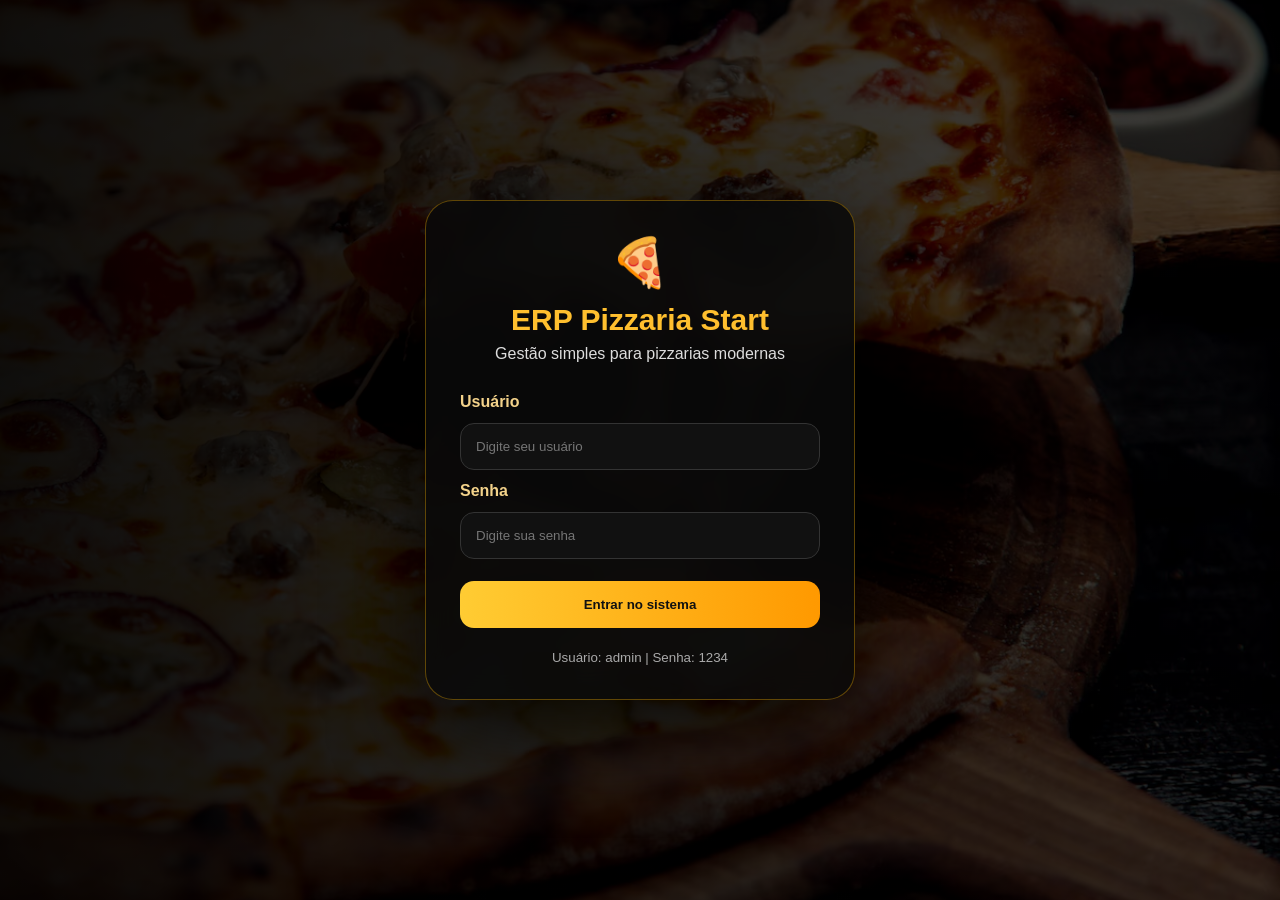
<file: index.html>
<!DOCTYPE html>
<html lang="pt-BR">
<head>
  <meta charset="UTF-8">
  <meta name="viewport" content="width=device-width, initial-scale=1.0">
  <title>ERP Pizzaria Start | Login</title>
  <link rel="stylesheet" href="css/style.css">
</head>
<body class="login-page">

  <main class="login-container">
    <section class="login-card">
      <div class="login-brand">
        <span>🍕</span>
        <h1>ERP Pizzaria Start</h1>
        <p>Gestão simples para pizzarias modernas</p>
      </div>

      <form id="loginForm" class="login-form">
        <label>Usuário</label>
        <input type="text" id="usuario" placeholder="Digite seu usuário" required>

        <label>Senha</label>
        <input type="password" id="senha" placeholder="Digite sua senha" required>

        <button type="submit">Entrar no sistema</button>

        <small>Usuário: admin | Senha: 1234</small>
      </form>
    </section>
  </main>

  <script src="js/storage.js"></script>
  <script src="js/auth.js"></script>
  <script src="js/backup.js"></script>
</body>
</html>
</file>
<file: css/style.css>
* {
  margin: 0;
  padding: 0;
  box-sizing: border-box;
  font-family: Arial, Helvetica, sans-serif;
}

body {
  background: #070707;
  color: #fff;
}

.login-page {
  min-height: 100vh;
  background:
    linear-gradient(90deg, rgba(0,0,0,.94), rgba(0,0,0,.72)),
    url("../assets/pizza-bg.png");
  background-size: cover;
  background-position: center;
  display: flex;
  align-items: center;
  justify-content: center;
  padding: 24px;
}

.login-container {
  width: 100%;
  max-width: 430px;
}

.login-card {
  background: rgba(10, 10, 10, 0.88);
  border: 1px solid rgba(255, 183, 0, 0.35);
  border-radius: 28px;
  padding: 34px;
  box-shadow: 0 30px 90px rgba(0,0,0,.75);
  backdrop-filter: blur(14px);
}

.login-brand {
  text-align: center;
  margin-bottom: 30px;
}

.login-brand span {
  font-size: 48px;
}

.login-brand h1 {
  margin-top: 12px;
  font-size: 30px;
  color: #ffbf2e;
}

.login-brand p {
  margin-top: 8px;
  color: #ddd;
}

.login-form {
  display: flex;
  flex-direction: column;
  gap: 12px;
}

.login-form label {
  font-weight: 700;
  color: #f3d28a;
}

.login-form input {
  padding: 15px;
  border-radius: 14px;
  border: 1px solid #333;
  background: #111;
  color: #fff;
  outline: none;
}

.login-form input:focus {
  border-color: #ffbf2e;
}

.login-form button {
  margin-top: 10px;
  padding: 16px;
  border: none;
  border-radius: 14px;
  background: linear-gradient(90deg, #ffcc33, #ff9900);
  color: #111;
  font-weight: 900;
  cursor: pointer;
}

.login-form small {
  margin-top: 10px;
  text-align: center;
  color: #aaa;
}

.app-layout {
  min-height: 100vh;
  display: grid;
  grid-template-columns: 260px 1fr;
  background: #070707;
}

.sidebar {
  background: linear-gradient(180deg, #0c0c0c, #120c04);
  border-right: 1px solid rgba(255, 191, 46, 0.18);
  padding: 26px;
  display: flex;
  flex-direction: column;
  gap: 28px;
}

.sidebar-logo {
  font-size: 24px;
  font-weight: 900;
  color: #ffbf2e;
}

.sidebar nav {
  display: flex;
  flex-direction: column;
  gap: 10px;
}

.sidebar nav a {
  color: #ddd;
  text-decoration: none;
  padding: 14px 16px;
  border-radius: 14px;
  background: rgba(255,255,255,0.03);
  border: 1px solid transparent;
  font-weight: 700;
}

.sidebar nav a:hover,
.sidebar nav a.active {
  color: #111;
  background: linear-gradient(90deg, #ffcc33, #ff9900);
}

.logout-btn {
  margin-top: auto;
  padding: 14px;
  border: none;
  border-radius: 14px;
  background: #241008;
  color: #ffbf2e;
  font-weight: 900;
  cursor: pointer;
}

.main-content {
  padding: 32px;
  background:
    radial-gradient(circle at top right, rgba(255, 191, 46, 0.12), transparent 28%),
    #070707;
}

.topbar {
  display: flex;
  justify-content: space-between;
  align-items: center;
  margin-bottom: 28px;
}

.topbar h1 {
  font-size: 34px;
  color: #fff;
}

.topbar p {
  color: #aaa;
  margin-top: 6px;
}

.user-badge {
  padding: 12px 18px;
  border-radius: 999px;
  background: rgba(255, 191, 46, 0.12);
  border: 1px solid rgba(255, 191, 46, 0.35);
  color: #ffbf2e;
  font-weight: 900;
}

.cards-grid {
  display: grid;
  grid-template-columns: repeat(4, 1fr);
  gap: 18px;
  margin-bottom: 28px;
}

.dash-card {
  background: linear-gradient(145deg, rgba(255,255,255,0.08), rgba(255,255,255,0.03));
  border: 1px solid rgba(255,255,255,0.1);
  border-radius: 24px;
  padding: 24px;
  box-shadow: 0 20px 60px rgba(0,0,0,.35);
}

.dash-card span {
  font-size: 32px;
}

.dash-card p {
  color: #aaa;
  margin-top: 14px;
}

.dash-card h2 {
  margin-top: 8px;
  font-size: 30px;
  color: #ffbf2e;
}

.panel {
  background: rgba(255,255,255,0.04);
  border: 1px solid rgba(255,255,255,0.09);
  border-radius: 26px;
  padding: 24px;
}

.panel-header {
  display: flex;
  justify-content: space-between;
  align-items: center;
  gap: 14px;
  margin-bottom: 18px;
  flex-wrap: wrap;
}

.panel-header h2 {
  color: #fff;
}

.panel-header a {
  color: #111;
  background: linear-gradient(90deg, #ffcc33, #ff9900);
  padding: 12px 16px;
  border-radius: 12px;
  text-decoration: none;
  font-weight: 900;
}

.order-list {
  display: grid;
  gap: 12px;
}

.order-item {
  display: flex;
  justify-content: space-between;
  gap: 12px;
  padding: 16px;
  border-radius: 16px;
  background: rgba(255,255,255,0.05);
  border: 1px solid rgba(255,255,255,0.08);
}

.order-item strong {
  color: #ffbf2e;
}

.empty {
  color: #999;
}

@media (max-width: 900px) {
  .app-layout {
    grid-template-columns: 1fr;
  }

  .sidebar {
    position: static;
  }

  .cards-grid {
    grid-template-columns: 1fr;
  }

  .topbar {
    align-items: flex-start;
    flex-direction: column;
    gap: 14px;
  }
}

.form-panel {
  background: rgba(255,255,255,0.04);
  border: 1px solid rgba(255,255,255,0.09);
  border-radius: 26px;
  padding: 24px;
  margin-bottom: 28px;
}

.form-panel h2 {
  margin-bottom: 20px;
  color: #ffbf2e;
}

.erp-form {
  display: flex;
  flex-direction: column;
  gap: 18px;
}

.form-grid {
  display: grid;
  grid-template-columns: repeat(4, 1fr);
  gap: 16px;
}

.erp-form label {
  display: block;
  margin-bottom: 8px;
  color: #f3d28a;
  font-weight: 800;
}

.erp-form input,
.erp-form select,
.erp-form textarea {
  width: 100%;
  padding: 15px;
  border-radius: 14px;
  border: 1px solid #333;
  background: #111;
  color: #fff;
  outline: none;
}

.erp-form textarea {
  min-height: 95px;
  resize: vertical;
}

.erp-form input:focus,
.erp-form select:focus,
.erp-form textarea:focus {
  border-color: #ffbf2e;
}

.primary-btn {
  width: max-content;
  padding: 16px 26px;
  border: none;
  border-radius: 14px;
  background: linear-gradient(90deg, #ffcc33, #ff9900);
  color: #111;
  font-weight: 900;
  cursor: pointer;
}

@media (max-width: 900px) {
  .form-grid {
    grid-template-columns: 1fr;
  }

  .primary-btn {
    width: 100%;
  }
}

.kitchen-grid{
  display:grid;
  grid-template-columns:repeat(auto-fit,minmax(320px,1fr));
  gap:20px;
}

.kitchen-card{
  background:linear-gradient(
    145deg,
    rgba(255,255,255,0.08),
    rgba(255,255,255,0.03)
  );

  border-radius:24px;

  padding:22px;

  border:1px solid rgba(255,255,255,0.08);

  box-shadow:0 20px 50px rgba(0,0,0,0.35);

  display:flex;
  flex-direction:column;
  gap:18px;
}

.kitchen-top{
  display:flex;
  justify-content:space-between;
  align-items:center;
}

.kitchen-top span{
  color:#ffbf2e;
  font-weight:900;
}

.kitchen-top strong{
  text-transform:uppercase;
  font-size:13px;
}

.kitchen-card h2{
  font-size:28px;
  color:#fff;
}

.kitchen-info{
  display:flex;
  flex-direction:column;
  gap:8px;
}

.kitchen-info p{
  color:#ddd;
  line-height:1.4;
}

.kitchen-obs{
  background:rgba(255,255,255,0.05);

  border:1px solid rgba(255,255,255,0.08);

  border-radius:16px;

  padding:14px;

  color:#ccc;
}

.kitchen-actions{
  display:flex;
  flex-wrap:wrap;
  gap:10px;
}

.kitchen-actions button{
  flex:1;

  min-width:110px;

  padding:14px;

  border:none;

  border-radius:14px;

  color:#fff;

  font-weight:900;

  cursor:pointer;
}

.btn-yellow{
  background:#ff9900;
}

.btn-green{
  background:#1faa59;
}

.btn-red{
  background:#d62828;
}

.status-novo{
  border-left:6px solid #ff9900;
}

.status-preparando{
  border-left:6px solid #f4d35e;
}

.status-pronto{
  border-left:6px solid #1faa59;
}

.empty-kitchen{
  background:rgba(255,255,255,0.04);

  border:1px solid rgba(255,255,255,0.08);

  border-radius:24px;

  padding:60px;

  text-align:center;
}

.empty-kitchen h2{
  color:#ffbf2e;
}

.estoque-grid{
  display:grid;
  grid-template-columns:repeat(auto-fit,minmax(280px,1fr));
  gap:18px;
}

.estoque-card{
  background:linear-gradient(
    145deg,
    rgba(255,255,255,0.08),
    rgba(255,255,255,0.03)
  );

  border-radius:22px;

  padding:22px;

  border:1px solid rgba(255,255,255,0.08);

  display:flex;
  flex-direction:column;
  gap:18px;
}

.estoque-card.baixo{
  border:2px solid #d62828;
}

.estoque-top{
  display:flex;
  justify-content:space-between;
  align-items:center;
  gap:10px;
}

.estoque-top h3{
  color:#ffbf2e;
}

.estoque-alerta{
  background:#d62828;

  color:#fff;

  padding:8px 12px;

  border-radius:999px;

  font-size:12px;

  font-weight:900;
}

.estoque-info{
  display:flex;
  flex-direction:column;
  gap:8px;
}

.estoque-info p{
  color:#ddd;
}

.btn-delete{
  padding:14px;

  border:none;

  border-radius:14px;

  background:#d62828;

  color:#fff;

  font-weight:900;

  cursor:pointer;
}

.secondary-btn {
  width: 100%;
  padding: 15px;
  border: none;
  border-radius: 14px;
  background: rgba(255, 191, 46, 0.14);
  border: 1px solid rgba(255, 191, 46, 0.35);
  color: #ffbf2e;
  font-weight: 900;
  cursor: pointer;
}

.cart-panel {
  background: rgba(255,255,255,0.035);
  border: 1px solid rgba(255,255,255,0.08);
  border-radius: 20px;
  padding: 18px;
}

.cart-panel h3 {
  color: #ffbf2e;
  margin-bottom: 14px;
}

.cart-list {
  display: grid;
  gap: 10px;
}

.cart-item {
  display: flex;
  justify-content: space-between;
  gap: 12px;
  padding: 14px;
  border-radius: 14px;
  background: rgba(255,255,255,0.05);
  border: 1px solid rgba(255,255,255,0.08);
}

.cart-item p {
  color: #aaa;
  margin-top: 4px;
}

.cart-item button {
  margin-top: 8px;
  padding: 8px 10px;
  border: none;
  border-radius: 10px;
  background: #d62828;
  color: #fff;
  font-weight: 800;
  cursor: pointer;
}

.cart-total {
  margin-top: 16px;
  padding-top: 16px;
  border-top: 1px solid rgba(255,255,255,0.1);
  display: flex;
  justify-content: space-between;
  font-size: 20px;
}

.cart-total strong {
  color: #ffbf2e;
}

.clientes-grid{
  display:grid;
  grid-template-columns:repeat(auto-fit,minmax(300px,1fr));
  gap:18px;
}

.cliente-card{
  background:linear-gradient(
    145deg,
    rgba(255,255,255,0.08),
    rgba(255,255,255,0.03)
  );

  border-radius:22px;

  padding:22px;

  border:1px solid rgba(255,255,255,0.08);

  display:flex;
  flex-direction:column;
  gap:18px;
}

.cliente-top{
  display:flex;
  justify-content:space-between;
  align-items:center;
}

.cliente-top h3{
  color:#ffbf2e;
}

.mini-delete{
  width:34px;
  height:34px;

  border:none;

  border-radius:10px;

  background:#d62828;

  color:#fff;

  font-weight:900;

  cursor:pointer;
}

.cliente-info{
  display:flex;
  flex-direction:column;
  gap:8px;
}

.cliente-info p{
  color:#ddd;
}

.cliente-obs{
  background:rgba(255,255,255,0.05);

  border:1px solid rgba(255,255,255,0.08);

  border-radius:14px;

  padding:14px;

  color:#ccc;
}

.mobile-menu-btn {
  display: none;
}

@media (max-width: 900px) {
  .mobile-menu-btn {
    display: block;
    position: fixed;
    top: 16px;
    right: 16px;
    z-index: 9999;
    padding: 12px 15px;
    border: none;
    border-radius: 14px;
    background: linear-gradient(90deg, #ffcc33, #ff9900);
    color: #111;
    font-weight: 900;
  }

  .sidebar {
    position: fixed;
    top: 0;
    left: -290px;
    width: 270px;
    height: 100vh;
    z-index: 9998;
    transition: 0.3s ease;
  }

  .sidebar.open {
    left: 0;
  }

  .main-content {
    padding-top: 80px;
  }
}

.backup-area {
  display: flex;
  gap: 12px;
  flex-wrap: wrap;
  margin: 20px 0;
}

.btn-backup {
  background: #111827;
  color: #fff;
  border: none;
  padding: 12px 18px;
  border-radius: 10px;
  cursor: pointer;
  font-weight: 700;
  display: inline-block;
}

.btn-backup:hover {
  background: #f59e0b;
  color: #111827;
}
</file>
